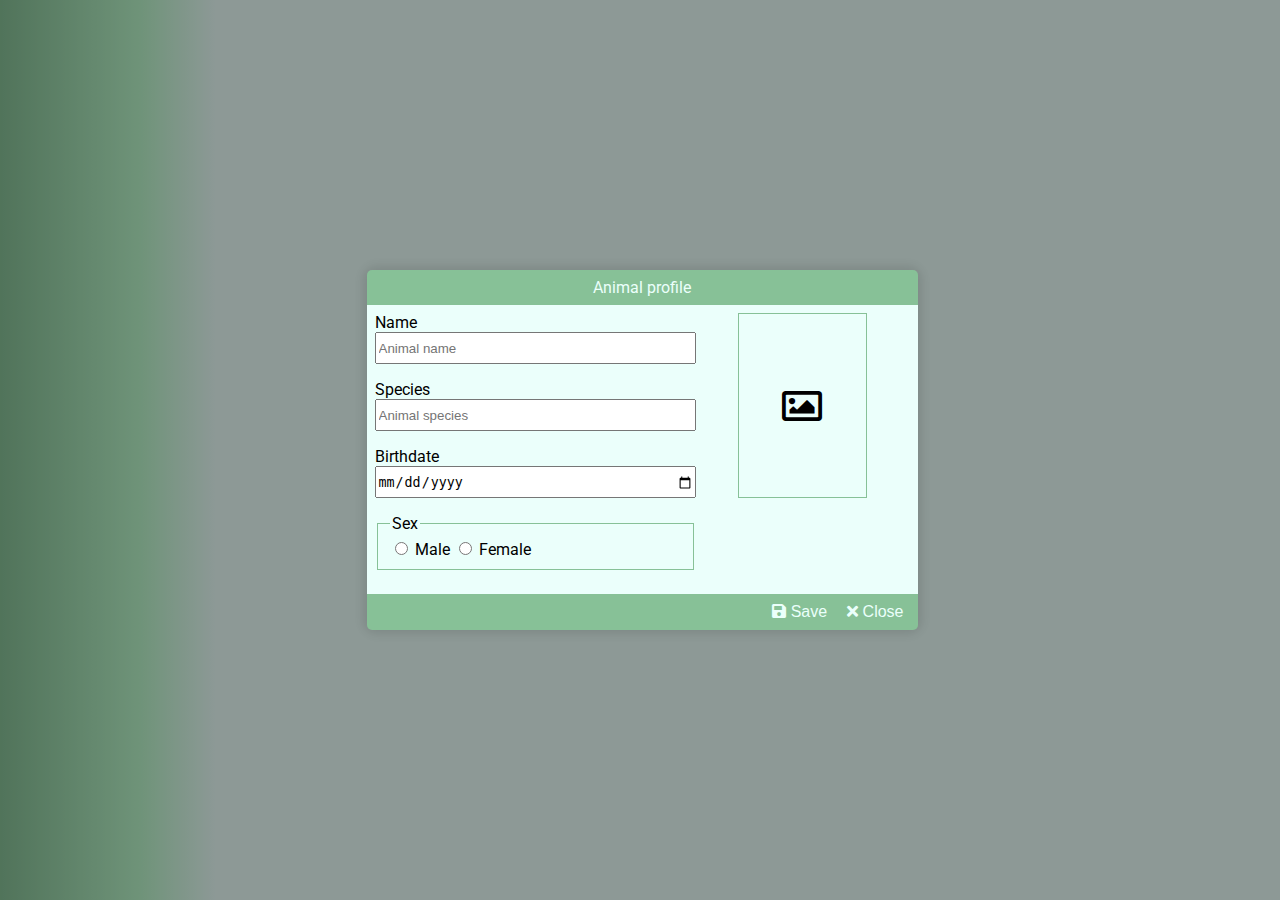
<file: src/CatsHealth.Web/dashboard.html>
<!DOCTYPE html>
<html lang="en">

<head>
    <meta charset="UTF-8" />
    <meta name="viewport" content="width=device-width, initial-scale=1.0" />
    <title>Cats Health</title>
    <link rel="stylesheet" href="https://cdnjs.cloudflare.com/ajax/libs/font-awesome/5.15.1/css/all.min.css" />
    <link rel="stylesheet" href="css/style.css" />
    <script type="module" src="js/dashboard.js" defer></script>
</head>

<body>
    <main id="main">
        <div class="row">
            <div class="column left-column">
                <div class="profile-panel" id="profile-panel"></div>
            </div>
            <div class="column right-column">
                <div class="dashboard" id="dashboard">

                </div>
            </div>

        </div>
    </main>

    <!-- PROFILE WINDOW -->

    <div class="dialog" id="profile-window">
        <span class="popup-container"></span>

        <div class="popup-content">
            <span class="title">Animal profile</span>

            <div class="profile-window">
                <div>
                    <input type="hidden" id="animal-id">
                    <label>
                        Name
                        <input type="text" placeholder="Animal name" name="animal-name" id="animal-name">
                    </label>
                    <label>
                        Species
                        <input type="text" placeholder="Animal species" name="animal-species" id="animal-species">
                    </label>

                    <label>
                        Birthdate
                        <input type="date" name="animal-birthdate" id="animal-birthdate" min="2000-01-01">
                    </label>

                    <form name="animal_sex">
                        <fieldset>
                            <legend>Sex</legend>

                            <input type="radio" name="animal_sex" id="animal-sex-male" value="male">
                            <label for="animal-sex-male">Male</label>


                            <input type="radio" name="animal_sex" id="animal-sex-female" value="female">
                            <label for="animal-sex-female">Female</label>
                        </fieldset>
                    </form>
                </div>

                <div class="right">
                    <input type="file" id="select-picture-dialog" accept="image/*" style="display: none;">
                    <button class="select-picture" id="select-picture" title="Select profile picture">
                        <i class="far fa-image fa-3x"></i>
                    </button>
                </div>
            </div>

            <div class="toolbar">
                <button class="save" id="profile-save-btn" title="Save profile">
                    <li class="fas fa-save"></li> Save
                </button>
                <button class="close" id="profile-close-btn" title="Close window">
                    <li class="fas fa-times"></li> Close
                </button>
            </div>

        </div>


    </div>

    <!-- WEIGHT WINDOW -->
    <div class="dialog" id="weight-window">
        <span class="popup-container"></span>

        <div class="popup-content">
            <span class="title">Animal weight</span>

            <div class="weight-content">
                <input type="hidden" id="animal-id">
                <label>
                    Weight
                    <input type="text" placeholder="Animal weight" name="animal-weight" id="animal-weight">
                </label>

                <label>
                    Date
                    <input type="date" name="weight-date" id="weight-date" min="2000-01-01">
                </label>
            </div>
            <div class="toolbar">
                <button class="save" id="weight-save-btn" title="Save profile">
                    <li class="fas fa-save"></li> Save
                </button>
                <button class="close" id="weight-close-btn" title="Close window">
                    <li class="fas fa-times"></li> Close
                </button>
            </div>
        </div>

    </div>
</body>

</html>
</file>
<file: src/CatsHealth.Web/css/style.css>
@import url("https://fonts.googleapis.com/css2?family=Roboto:wght@100;300;400&display=swap");

*{
    box-sizing: border-box;
}

html, body, main{
    height: 100%;
}

body{
    background-color: #ebfffb;
    font-family: "Roboto", sans-serif;
    margin: 0;

}

main{
    /* display: flex;
    flex-wrap: wrap; */
}

/* MAIN SCREEN */
.profile-cards-container{
    min-height: 100vh;
    display: flex;
    flex-wrap: wrap;
    justify-content: center;
    align-items: center;
}

.profile-card{
    background-color: #b9f6ca;
    border-radius: 3px;
    box-shadow: 0 4px 5px rgba(0, 0, 0, 0.2);
    overflow: hidden;
    position: relative;
    margin: 1rem;
    width: 400px;
    text-align: center;
    cursor: pointer;
}

.profile-card img{
    width: 100%;
}

.profile-card-picture{
    background-color: #ebfffb;
    max-width: 400px;
    max-height: 225px;
    min-width: 400px;
    min-height: 255px;
}

.profile-card h3{
    margin-top: 0;
}

.profile-card-name{
    color: #000000;
    justify-content: space-between;
    padding: 0.5rem 1rem 1rem;
    letter-spacing: 0.5px;
}

.profile-card-add{
    background-color: #b9f6ca;
    border-radius: 50%;
    box-shadow: 0 4px 5px rgba(0, 0, 0, 0.2);
    overflow: hidden;
    position: relative;
    margin: 1rem;
    text-align: center;
    padding: 3rem;
    cursor: pointer;
}

.profile-add-btn{
    background-color: transparent;
    border:none;
    color: #87c197;
    font-size: 1rem;
    width: 100%;
    height: 100%;
    cursor: pointer;
}

/* DASHBOARD */

.row{
    display: flex;
    flex-direction: row;
    flex-wrap: wrap;
    width: 100%;
    height: 100%;
}

.column{
    display: flex;
    height: 100%;
}

.left-column{
    flex: 0 0 15rem;
}

.right-column{
    flex: 1;
}

.dashboard{
    height: 100%;
    width: 100%;    
}

.dashboard .title{
    text-align: center;
}

/* DASHBOARD CARDS */

.dashboard .cards{
    width: 100%;
    display: flex;
    flex-direction: row;
}

.dashboard-card{
    background-color: #b9f6ca;
    border-radius: 3px;
    box-shadow: 0 4px 5px rgba(0, 0, 0, 0.2);
    min-width: 15rem;
    min-height: 12rem;
    text-align: center;
    cursor: pointer;
    padding: 1rem;
    margin:1rem;
    position: relative;
    overflow: hidden;
}

.dashboard-card:hover{
   box-shadow: 0 5px 15px rgba(0, 0, 0, 0.2);
}

.dashboard-card .title{
    color:#87c197;
    height: 70%;
}

.bottom-panel{
    background-color: #87c197;
    position: absolute;
    overflow: auto;
    left:0;
    bottom:0;
    right: 0;
    width: 100%;
    transform: translateY(101%);
    transition: transform 0.3s ease-in;
}

.dashboard-card:hover .bottom-panel{
    transform: translateY(0);
}

.dashboard-card .toolbar{
    display: flex;
    justify-content: flex-end;
    padding: 0.5rem;
    letter-spacing: 0.5px;
}

.dashboard-card .toolbar button{
    background-color: transparent;
    border: none;
    color: #ebfffb;
    cursor: pointer;
    font-size: 1rem;
}

/* PROFILE PANEL */

.profile-panel{
    background: rgb(235,255,251);
    background: linear-gradient(270deg, rgba(235,255,251,1) 0%, rgba(185,246,202,1) 35%, rgba(135,193,151,1) 100%); 
    display: flex;
    flex-direction: column;
    background-color: #87c197;
    height: 100%;
    min-width: 90%;
    padding-top: 5rem;
}

.profile-tab{
    display: flex;;
    justify-content: left;
    margin-top: 1rem;
}

.profile-tab-picture{
    cursor: pointer;
    margin-left: 1rem;
}
.profile-tab-add-btn{
    background-color: transparent;
    color: #ebfffb;
    font-size: 1rem;
    cursor: pointer;
    border: none;
    margin-left: 2rem;
}

/* PROFILE WINDOW */

.dialog{
    background: rgba(0,0,0,.4);
    display: none;
    height:100%;
    position: fixed;
    text-align:center;
    top: 0;
    width: 100%;
    z-index:10000;
}

.dialog .popup-container{
    display: inline-block;
    height: 100%;
    vertical-align: middle;
}

.dialog .popup-content{
    border-radius: 10px;
}

.dialog .title{
    background-color: #87c197;
    color: #ebfffb;
    display: flex;
    justify-content: center;
    padding: 0.5rem;
    border-radius: 5px 5px 0 0;
}

.dialog .weight-content{
    background-color: #ebfffb;
    color: #000;
    overflow: hidden;
    width: 100%;
    padding:0.5rem;
    text-align: left;
    display:flex;
    flex-direction: column;
}

.dialog .profile-window{
    background-color: #ebfffb;
    color: #000;
    overflow: hidden;
    width: 100%;
    padding:0.5rem;
    text-align: left;
    display:grid;
    grid-template-columns: 60% 40%;
}

.dialog .right{
    text-align: center;
}

.dialog .select-picture{
    background-color: transparent;
    border: 1px solid #87c197;
    height: 100%;
    width: 60%;
    max-height: 185px;
    cursor: pointer;
}

.dialog img{
    max-width: 130px;
    max-height: 130px;
}

.dialog input[type="text"], input[type="date"]{
    width: 100%;
    margin-bottom: 1rem;
    min-height: 2rem;
}

.dialog fieldset{
    border: 1px solid #87c197;
    margin-bottom: 1rem;
}

.dialog .toolbar{
    background-color: #87c197;
    display:flex;
    justify-content: flex-end;
    padding: 0.5rem;
    border-radius: 0 0 5px 5px;
}

.dialog .toolbar button{
    background-color: transparent;
    border: none;
    color: #ebfffb;
    cursor: pointer;
    font-size: 1rem;
    margin-left: 0.5rem;
}

.dialog > div{
    background-color: #fff;
    box-shadow: 0 0 10px 4px rgba(0, 0, 0, 0.1);
    display: inline-block;
    position: relative;
    vertical-align: middle;
    max-width: 551px;
    min-height: 100px;
    width: 60%;
    height: auto;
}
</file>
